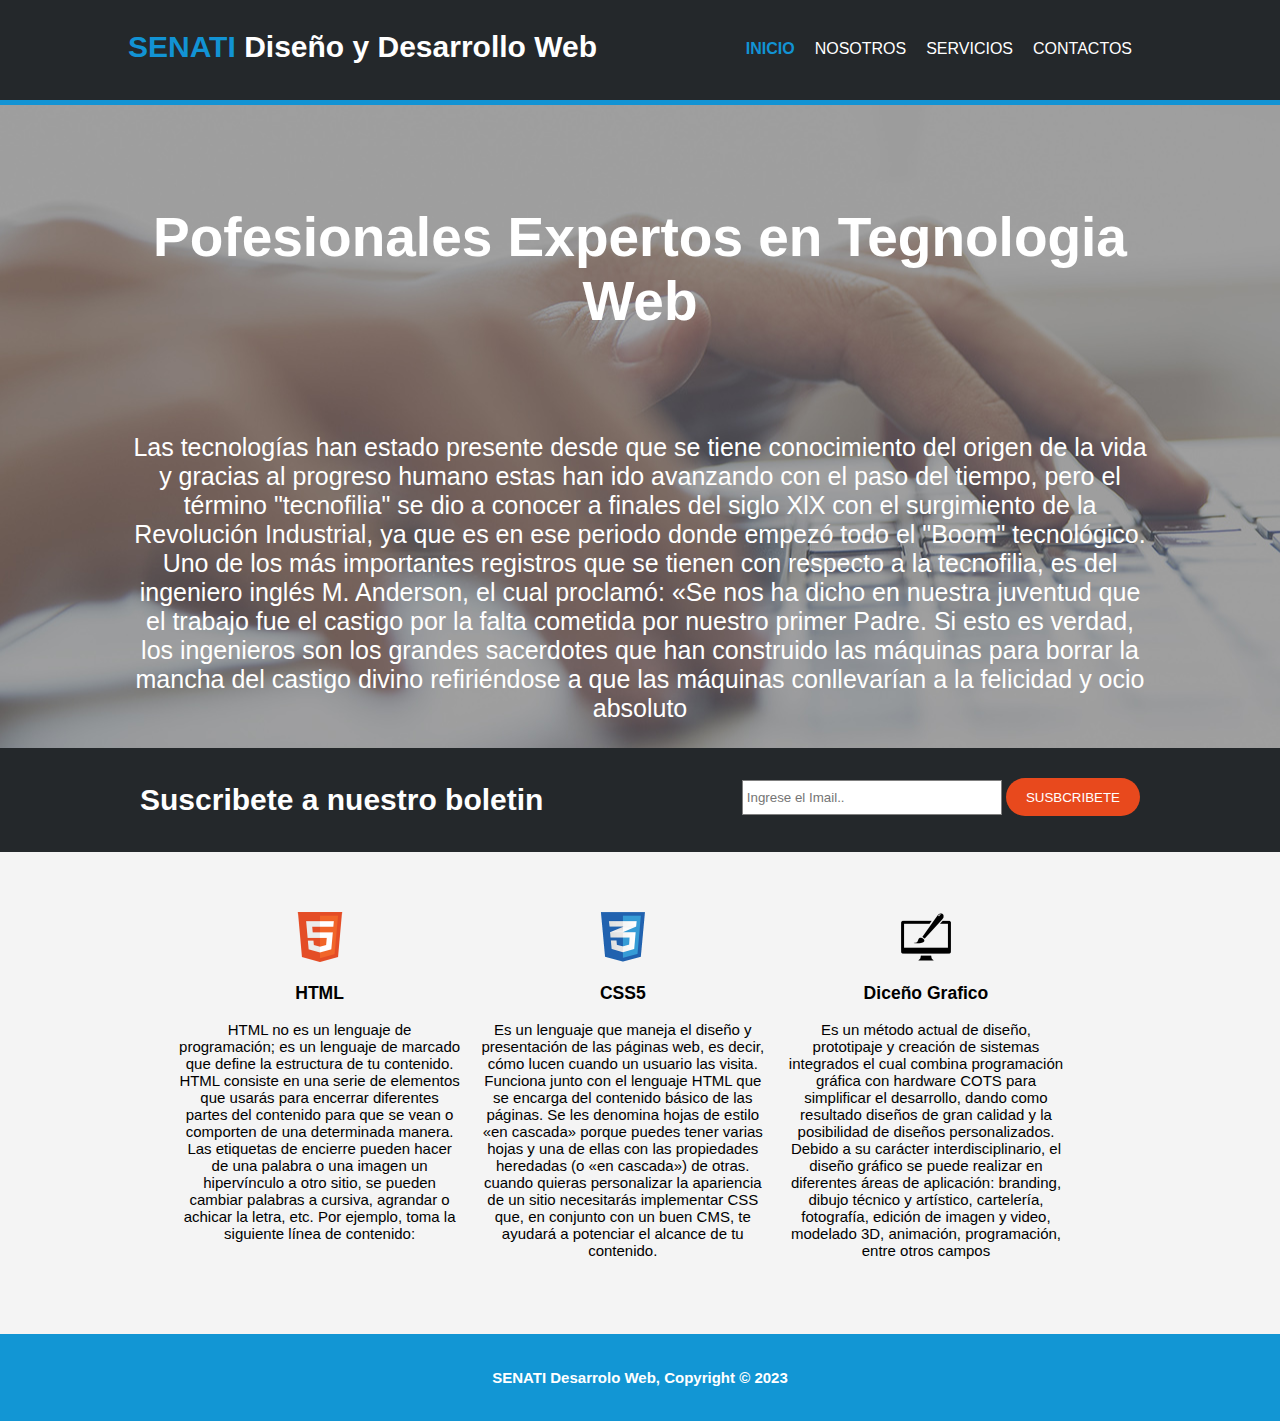
<file: index.html>
<!DOCTYPE html>
<html>
<head>
	<meta charset="utf-8">
	<link rel="stylesheet" type="text/css" href="css/estilos.css">
	<meta name="viewport" content="width=device-width, initial-scale=1">
	<title>SENATI-Igenieria de software con IA</title>
</head>
<body>
	<header>
		<div class="contenedor">
			<div id="marca">
				<h1><span class="resaltado">SENATI</span> Diseño y  Desarrollo Web</h1>
			</div>
			<nav>
				<ul>
					<li class="actual"><a href="index.html">Inicio</a> </li>
					<li><a href="nosotros.html">Nosotros </a></li>
					<li><a href="nervicios.html">Servicios </a></li>
					<li><a href="nontactos.html">contactos </a></li>
				</ul>
			</nav>
		</div>	

	</header>
	<section id="cabecera">
		<div class="contenedor">
			<h1>Pofesionales Expertos en Tegnologia Web</h1>

			<p>Las tecnologías han estado presente desde que se tiene conocimiento del origen de la vida y gracias al progreso humano estas han ido avanzando con el paso del tiempo, pero el término "tecnofilia" se dio a conocer a finales del siglo XlX con el surgimiento de la Revolución Industrial, ya que es en ese periodo donde empezó todo el "Boom" tecnológico. Uno de los más importantes registros que se tienen con respecto a la tecnofilia, es del ingeniero inglés M. Anderson, el cual proclamó: «Se nos ha dicho en nuestra juventud que el trabajo fue el castigo por la falta cometida por nuestro primer Padre. Si esto es verdad, los ingenieros son los grandes sacerdotes que han construido las máquinas para borrar la mancha del castigo divino refiriéndose a que las máquinas conllevarían a la felicidad y ocio absoluto</p>
		</div>
	</section>

	<section id="boletin">
		<div class="contenedor">
			<h1>Suscribete a nuestro boletin</h1>
			<form>
				<input type="email" placeholder="Ingrese el Imail..">
				<button type="submitit" class="boton1" >SUSBCRIBETE</button> 
			</form>
		</div>
	</section>

	<section id="cajas">
		<div class="contenedor">
		<div class="caja">
			<img src="img/logo_html.png">
			<h3>HTML</h3>
			<p>HTML no es un lenguaje de programación; es un lenguaje de marcado que define la estructura de tu contenido. HTML consiste en una serie de elementos que usarás para encerrar diferentes partes del contenido para que se vean o comporten de una determinada manera. Las etiquetas de encierre pueden hacer de una palabra o una imagen un hipervínculo a otro sitio, se pueden cambiar palabras a cursiva, agrandar o achicar la letra, etc. Por ejemplo, toma la siguiente línea de contenido:</p>
		</div>

		<div class="caja">
			<img src="img/logo_css.png">
			<h3>CSS5</h3>
			<p>Es un lenguaje que maneja el diseño y presentación de las páginas web, es decir, cómo lucen cuando un usuario las visita. Funciona junto con el lenguaje HTML que se encarga del contenido básico de las páginas.
			Se les denomina hojas de estilo «en cascada» porque puedes tener varias hojas y una de ellas con las propiedades heredadas (o «en cascada») de otras.
			cuando quieras personalizar la apariencia de un sitio necesitarás implementar CSS que, en conjunto con un buen CMS, te ayudará a potenciar el alcance de tu contenido.</p>
		</div>

		<div class="caja">
			<img src="img/logo_brush.png">
			<h3>Diceño Grafico</h3>
			<p>Es un método actual de diseño, prototipaje y creación de sistemas integrados el cual combina programación gráfica con hardware COTS para simplificar el desarrollo, dando como resultado diseños de gran calidad y la posibilidad de diseños personalizados.
			Debido a su carácter interdisciplinario, el diseño gráfico se puede realizar en diferentes áreas de aplicación: branding, dibujo técnico y artístico, cartelería, fotografía, edición de imagen y video, modelado 3D, animación, programación, entre otros campos</p>

		</div>	
		</div>
	</section>
	<footer>
		<p>SENATI Desarrolo Web, Copyright &copy; 2023</p>
	</footer>

</body>
</html>
</file>
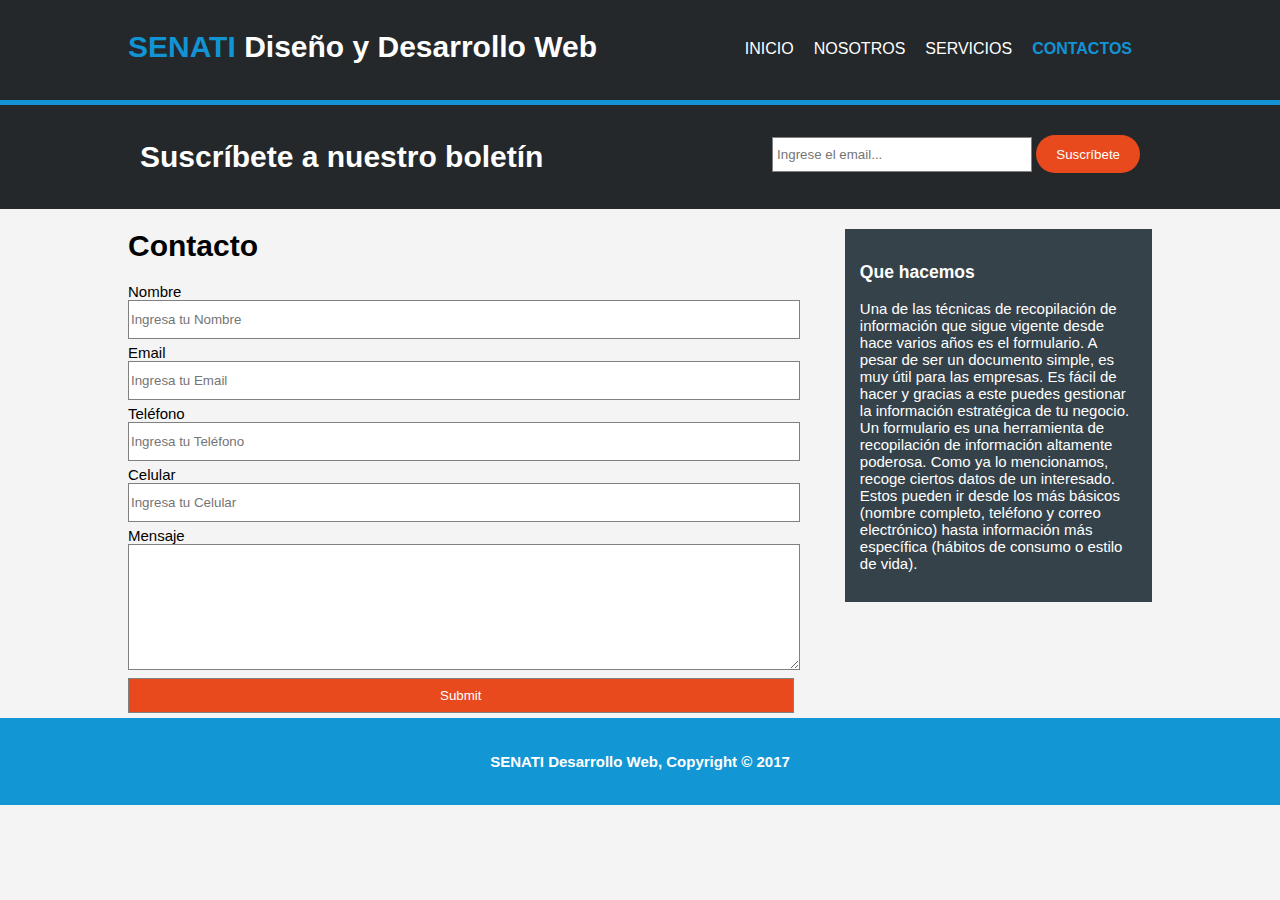
<file: contacto.html>
<!DOCTYPE html>
<html>
<head>
	<meta charset="utf-8">
	<title>.::SENATI - Desarrollo de Software::.</title>
	<link rel="stylesheet" type="text/css" href="css/estilos.css">
</head>
<body>
	<header>
		<div class="contenedor">
			<div id="marca">
				<h1><span class="resaltado">SENATI</span> Diseño y Desarrollo Web</h1>
			</div>
		
		<nav>
			<ul>
				<li ><a href="index.html">Inicio</a></li>
				<li ><a href="nosotros.html">Nosotros</a></li>
				<li><a href="servicios.html">Servicios</a></li>
				<li class="actual"><a href="contacto.html">Contactos</a></li>
			</ul>
		</nav>
		</div>
	</header>
	

	<section id="boletin">
		<div class="contenedor">
			<h1>Suscríbete a nuestro boletín</h1>
			<form>
				<input type="email" placeholder="Ingrese el email...">
				<button type="submit" class="boton1">Suscríbete</button>
			</form>
		</div>
	</section>
	
	<section id="main">
		<div class="contenedor">
			<article id="main-col">
			<h1>Contacto</h1>
			<form>
				<label>Nombre</label>
				<input type="text" name="nombre" placeholder="Ingresa tu Nombre">
				<br>
				<label>Email</label>
				<input type="text" name="email" placeholder="Ingresa tu Email">
				<br>
				<label>Teléfono</label>
				<input type="text" name="telefono" placeholder="Ingresa tu Teléfono">
				<br>
				<label>Celular</label>
				<input type="text" name="celular" placeholder="Ingresa tu Celular">
				<br>
				<label>Mensaje</label>
				<textarea></textarea>
				<br>
				<input type="submit" volue="enviar">
			</form>




			</article>
			<aside id="lateral">
				<div class="oscuro">
				<h3>Que hacemos</h3>
				<p>Una de las técnicas de recopilación de información que sigue vigente desde hace varios años es el formulario. A pesar de ser un documento simple, es muy útil para las empresas. Es fácil de hacer y gracias a este puedes gestionar la información estratégica de tu negocio.<br>
				Un formulario es una herramienta de recopilación de información altamente poderosa. Como ya lo mencionamos, recoge ciertos datos de un interesado. Estos pueden ir desde los más básicos (nombre completo, teléfono y correo electrónico) hasta información más específica (hábitos de consumo o estilo de vida).</p>
				</div>
			</aside>
		</div>

	<section>
	
<footer>
	<p>SENATI Desarrollo Web, Copyright &copy; 2017</p>
</footer>
</body>
</html>
</file>
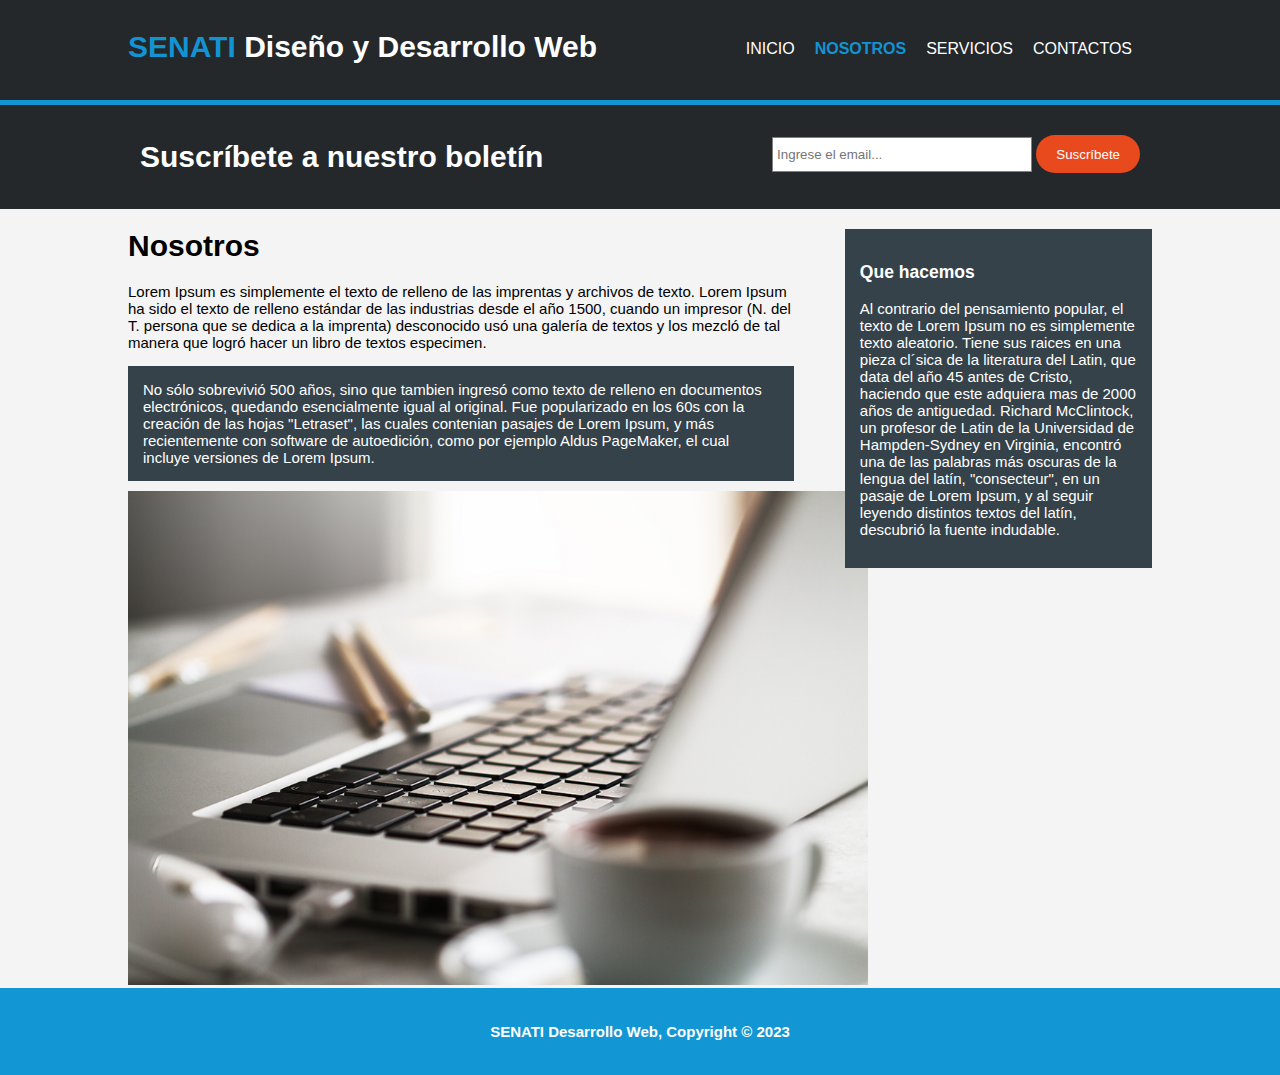
<file: nosotros.html>
<!DOCTYPE html>
<html>
<head>
	<meta charset="utf-8">
	<title>.::SENATI - Desarrollo de Software::.</title>
	<link rel="stylesheet" type="text/css" href="css/estilos.css">
</head>
<body>
	<header>
		<div class="contenedor">
			<div id="marca">
				<h1><span class="resaltado">SENATI</span> Diseño y Desarrollo Web</h1>
			</div>
		
		<nav>
			<ul>
				<li ><a href="index.html">Inicio</a></li>
				<li class="actual"><a href="nosotros.html">Nosotros</a></li>
				<li><a href="servicios.html">Servicios</a></li>
				<li><a href="contacto.html">Contactos</a></li>
			</ul>
		</nav>
		</div>
	</header>
	

	<section id="boletin">
		<div class="contenedor">
			<h1>Suscríbete a nuestro boletín</h1>
			<form>
				<input type="email" placeholder="Ingrese el email...">
				<button type="submit" class="boton1">Suscríbete</button>
			</form>
		</div>
	</section>
	
	<section id="main">
		<div class="contenedor">
			<article id="main-col">
			<h1>Nosotros</h1>
			<p>Lorem Ipsum es simplemente el texto de relleno de las imprentas y archivos de texto. Lorem Ipsum ha sido el texto de relleno estándar de las industrias desde el año 1500, cuando un impresor (N. del T. persona que se dedica a la imprenta) desconocido usó una galería de textos y los mezcló de tal manera que logró hacer un libro de textos especimen.</p>
			<p class="oscuro">
			No sólo sobrevivió 500 años, sino que tambien ingresó como texto de relleno en documentos electrónicos, quedando esencialmente igual al original. Fue popularizado en los 60s con la creación de las hojas "Letraset", las cuales contenian pasajes de Lorem Ipsum, y más recientemente con software de autoedición, como por ejemplo Aldus PageMaker, el cual incluye versiones de Lorem Ipsum.
			</p>
			<img src="img/891.jpg" width="740">
			</article>
			<aside id="lateral">
				<div class="oscuro">
				<h3>Que hacemos</h3>
				<p>Al contrario del pensamiento popular, el texto de Lorem Ipsum no es simplemente texto aleatorio. Tiene sus raices en una pieza cl´sica de la literatura del Latin, que data del año 45 antes de Cristo, haciendo que este adquiera mas de 2000 años de antiguedad. Richard McClintock, un profesor de Latin de la Universidad de Hampden-Sydney en Virginia, encontró una de las palabras más oscuras de la lengua del latín, "consecteur", en un pasaje de Lorem Ipsum, y al seguir leyendo distintos textos del latín, descubrió la fuente indudable.</p>
				</div>
			</aside>
		</div>
	</section>
	
<footer>
	<p>SENATI Desarrollo Web, Copyright &copy; 2023</p>
</footer>
</body>
</html>
</file>
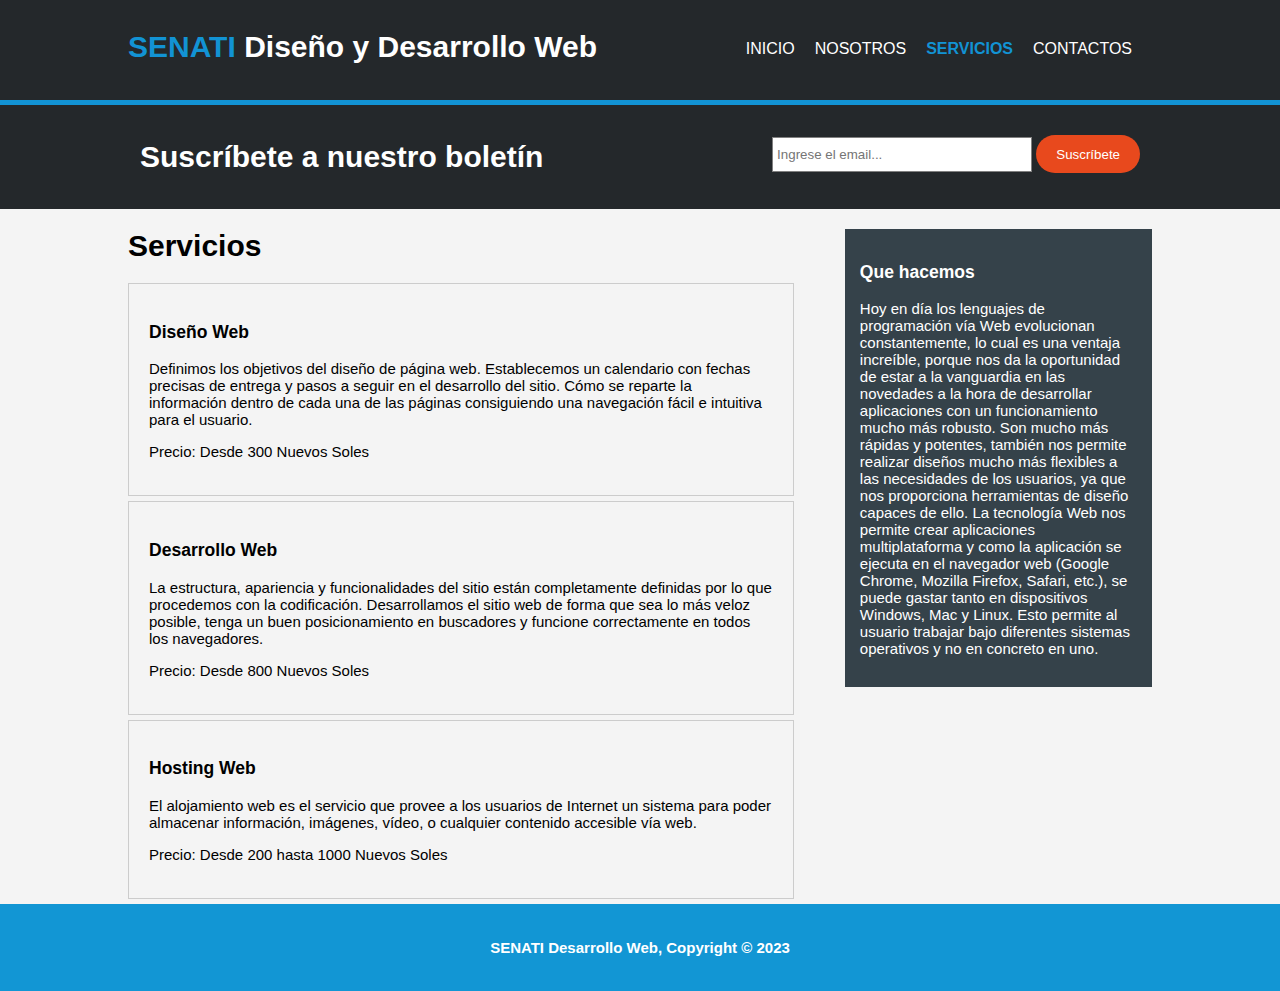
<file: servicios.html>
<!DOCTYPE html>
<html>
<head>
	<meta charset="utf-8">
	<title>.::SENATI - Desarrollo de Software::.</title>
	<link rel="stylesheet" type="text/css" href="css/estilos.css">
</head>
<body>
	<header>
		<div class="contenedor">
			<div id="marca">
				<h1><span class="resaltado">SENATI</span> Diseño y Desarrollo Web</h1>
			</div>
		
		<nav>
			<ul>
				<li ><a href="index.html">Inicio</a></li>
				<li><a href="nosotros.html">Nosotros</a></li>
				<li class="actual"><a href="servicios.html">Servicios</a></li>
				<li><a href="contacto.html">Contactos</a></li>
			</ul>
		</nav>
		</div>
	</header>
	

	<section id="boletin">
		<div class="contenedor">
			<h1>Suscríbete a nuestro boletín</h1>
			<form>
				<input type="email" placeholder="Ingrese el email...">
				<button type="submit" class="boton1">Suscríbete</button>
			</form>
		</div>
	</section>
	
	<section id="main">
		<div class="contenedor">
			<article id="main-col">
			<h1>Servicios</h1>
			<ul id="servicios">
				<li>
					<h3>Diseño Web</h3>
					<p>Definimos los objetivos del diseño de página web. Establecemos un calendario con fechas precisas de entrega y pasos a seguir en el desarrollo del sitio.
					Cómo se reparte la información dentro de cada una de las páginas consiguiendo una navegación fácil e intuitiva para el usuario.</p>
					<p>Precio: Desde 300 Nuevos Soles</p>
				</li>
				<li>
					<h3>Desarrollo Web</h3>
					<p>La estructura, apariencia y funcionalidades del sitio están completamente definidas por lo que procedemos con la codificación. Desarrollamos el sitio web de forma que sea lo más veloz posible, tenga un buen posicionamiento en buscadores y funcione correctamente en todos los navegadores.</p>
					<p>Precio: Desde 800 Nuevos Soles</p>
				</li>
				<li>
					<h3>Hosting Web</h3>
					<p>El alojamiento web es el servicio que provee a los usuarios de Internet un sistema para poder almacenar información, imágenes, vídeo, o cualquier contenido accesible vía web.</p>
					<p>Precio: Desde 200 hasta 1000 Nuevos Soles</p>
				</li>

			</ul>
			</article>
			<aside id="lateral">
				<div class="oscuro">
				<h3>Que hacemos</h3>
				<p>Hoy en día los lenguajes de programación vía Web evolucionan constantemente, lo cual es una ventaja increíble, porque nos da la oportunidad de estar a la vanguardia en las novedades a la hora de desarrollar aplicaciones con un funcionamiento mucho más robusto. Son mucho más rápidas y potentes, también nos permite realizar diseños mucho más flexibles a las necesidades de los usuarios, ya que nos proporciona herramientas de diseño capaces de ello.
				La tecnología Web nos permite crear aplicaciones multiplataforma y como la aplicación se ejecuta en el navegador web (Google Chrome, Mozilla Firefox, Safari, etc.), se puede gastar tanto en dispositivos Windows, Mac y Linux. Esto permite al usuario trabajar bajo diferentes sistemas operativos y no en concreto en uno.</p>
				</div>
			</aside>
		</div>

	<section>
	
<footer>
	<p>SENATI Desarrollo Web, Copyright &copy; 2023</p>
</footer>
</body>
</html>
</file>
<file: css/estilos.css>
body{
	margin: 0;
	padding: 0;
	font-size: 15px;
	font-family: Arial;
	background-color: #f4f4f4;

}

.contenedor{
	width: 80%;
	margin: auto;
	overflow: hidden;

}

ul{
	margin: 0;
	padding: 0;
}
.boton1{
	height: 38px;
	background: #E8491D;
	border: 0;
	padding-left:20px;
	padding-right: 20px;
	color: #ffff;
	border-radius:20px ;
	

}

/*encabezado*/
header{
	background-color:#24282B;
	color: #ffff;
	padding-top: 30px;
	min-height: 70px;
	border-bottom: 5px solid #1293d4;
}

header a{
	color: #fff;
	text-decoration: none;
	text-transform: uppercase;
	font-size: 16px;

}
header li{
	float: left;
	display: inline;
	padding-top: 0px;
	padding-right: 20px;
	padding-left: 20;
	padding-bottom: 0;

}

header #marca{
	float: left;

}

header #marca h1 {
	margin: 0px;
}

nav {
	float: right;
	margin-top: 10px;
}
header .actual a{
	color: #1293d4;
	font-weight: bold ;
}
 
header .resaltado{

	color: #1293D4;
	font-weight: bold ;
}

header a:hover{
	color: #cccccc;
	font-weight: bold;
}

/*Cabecera*/

#cabecera{
	min-height: 400px;
	background: url("../img/cabecera.jpg") no-repeat;
	background-position: 0;
	text-align: center;
	color: #ffffff;
}

#cabecera h1{
	margin-top: 100px;
	font-size: 55px;
	margin-bottom: 100px;

}

#cabecera p{
	font-size: 25px;
}

#boletin{
	padding: 15px;
	color: #ffffff;
	background: #24282B;
}
#boletin h1{
	float: left;
}

#boletin form {
	padding-top: 15px;
	float: right;
}

#boletin input[type="email"]{
	height: 25px;
	width: 250px;
	padding: 4px;
}

/*cajas*/

#cajas{
	margin-top:20px;
	margin: 50px;

}

#cajas .caja{
	float: left;
	text-align: center;
	width: 30%;
	margin: 10px;
}

#cajas .caja img{
	width: 50px;
}
/*Lateral*//*...............................*/
aside#lateral{
	float: right;
	width: 30%;
	margin-top: 10px;
}

.oscuro{
	padding: 15px;
	background-color: #35424a;
	color: #fff;
	margin-top: 10px;
	margin-bottom: 10px;
}
/*main-color...............................*/
article#main-col{
	float: left;
	width:65% ;
}

/*SERVICIOS-------------------------------/*/
ul#servicios li{
	list-style: none;
	padding: 20px;
	border: 1px solid #ccc;
	margin-bottom: 5px;
	background-color:e6e6e6 ;
}


/* Pie de Pagina*/
footer{
	color: #ffffff;
	background: #1296d4;
	text-align: center;
	padding: 20px;
	font-weight: bold;
}

/*CONTACTOS-------------------------*/
input, textarea{
	width: 100%;
	height: 35px;
	border: 1px solid gray;
	margin-bottom: 5px;
}

textarea{
	height: 120px;
}
input[type="submit"]{
	background-color: #e8491d;
	color: #fff;
}

/*media Queries*---------------*/

@media(max-width: 768px){
	header #marca,
	header nav,
	header nav li,
	#boletin h1,
	#boletin form,
	#cajas .caja,
	article#main-col,
	aside#lateral{
	 	float: none;
	 	text-align: center;
	 	width: 100%;

	 }
	 header{
	 	padding-bottom: 20px;

	 }
	 #boletin h1{
	 	margin-top: 40px;
	 }

	 #boletin button {
	 	display: block;
	 	width: 100%;

	 }

	 #boletin form input[type="email"]{
	 	width: 100%;
	 	margin-bottom: 5px;
	 }

	input, textarea{
		width: 98%;
	}


}
</file>
